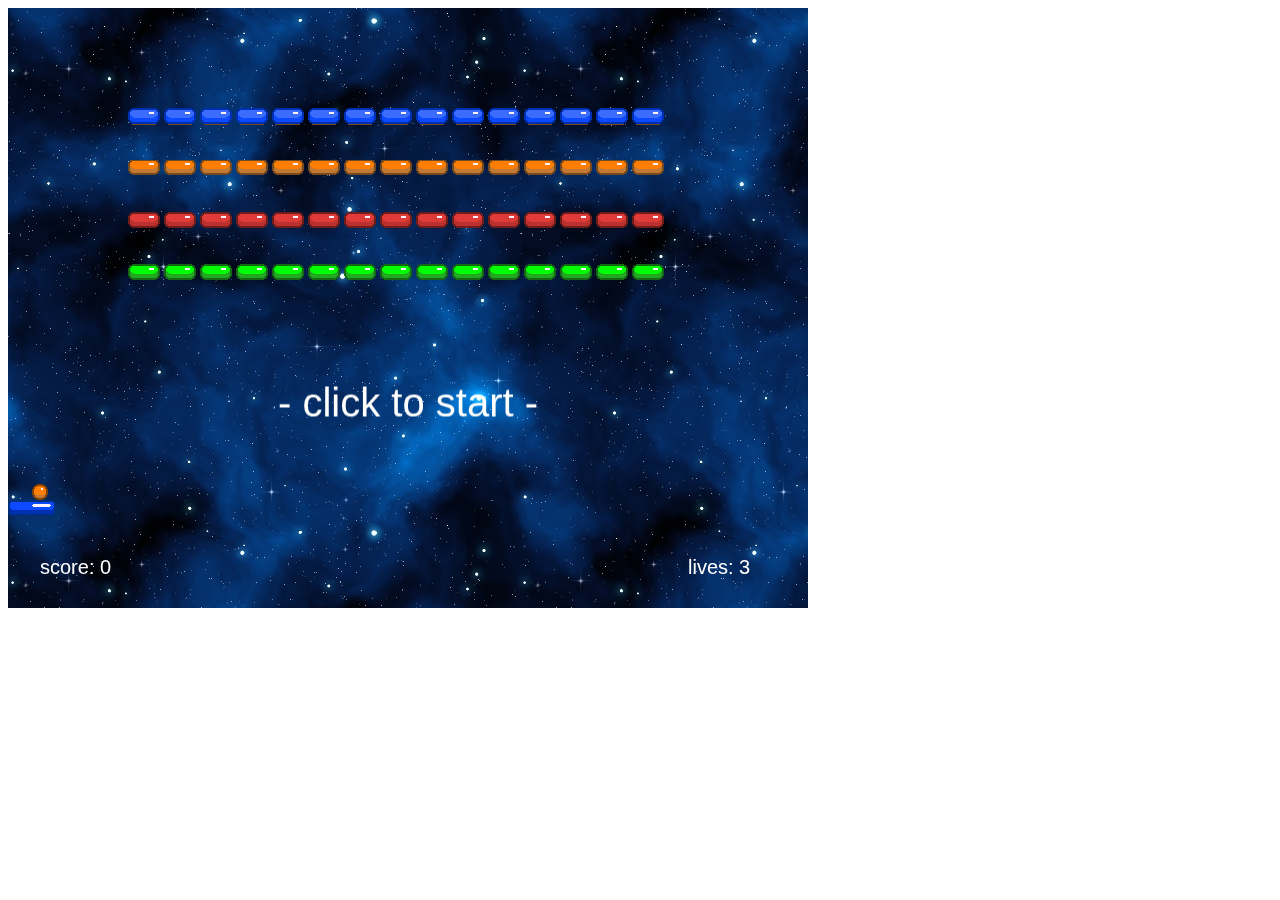
<file: index.html>
<!doctype html>
<html lang="en">
<head>
	<meta charset="UTF-8">
	<script src="lib/phaser.min.js"></script>
	<title>BREAKOUT</title>
</head>
<body>
	<script>
		var game = new Phaser.Game(800, 600, Phaser.AUTO, 'phaser-example', { preload: preload, create: create, update: update });

		function preload() {

		    game.load.atlas('breakout', 'assets/breakout.png', 'assets/breakout.json');
		    game.load.image('starfield', 'assets/starfield.jpg');

		}

		var ball;
		var paddle;
		var bricks;

		var ballOnPaddle = true;

		var lives = 3;
		var score = 0;

		var scoreText;
		var livesText;
		var introText;

		var s;

		function create() {

		    game.physics.startSystem(Phaser.Physics.ARCADE);

		    //  We check bounds collisions against all walls other than the bottom one
		    game.physics.arcade.checkCollision.down = false;

		    s = game.add.tileSprite(0, 0, 800, 600, 'starfield');

		    bricks = game.add.group();
		    bricks.enableBody = true;
		    bricks.physicsBodyType = Phaser.Physics.ARCADE;

		    var brick;

		    for (var y = 0; y < 4; y++)
		    {
		        for (var x = 0; x < 15; x++)
		        {
		            brick = bricks.create(120 + (x * 36), 100 + (y * 52), 'breakout', 'brick_' + (y+1) + '_1.png');
		            brick.body.bounce.set(1);
		            brick.body.immovable = true;
		        }
		    }

		    paddle = game.add.sprite(game.world.centerX, 500, 'breakout', 'paddle_big.png');
		    paddle.anchor.setTo(0.5, 0.5);

		    game.physics.enable(paddle, Phaser.Physics.ARCADE);

		    paddle.body.collideWorldBounds = true;
		    paddle.body.bounce.set(1);
		    paddle.body.immovable = true;

		    ball = game.add.sprite(game.world.centerX, paddle.y - 16, 'breakout', 'ball_1.png');
		    ball.anchor.set(0.5);
		    ball.checkWorldBounds = true;

		    game.physics.enable(ball, Phaser.Physics.ARCADE);

		    ball.body.collideWorldBounds = true;
		    ball.body.bounce.set(1);

		    ball.animations.add('spin', [ 'ball_1.png', 'ball_2.png', 'ball_3.png', 'ball_4.png', 'ball_5.png' ], 50, true, false);

		    ball.events.onOutOfBounds.add(ballLost, this);

		    scoreText = game.add.text(32, 550, 'score: 0', { font: "20px Arial", fill: "#ffffff", align: "left" });
		    livesText = game.add.text(680, 550, 'lives: 3', { font: "20px Arial", fill: "#ffffff", align: "left" });
		    introText = game.add.text(game.world.centerX, 400, '- click to start -', { font: "40px Arial", fill: "#ffffff", align: "center" });
		    introText.anchor.setTo(0.5, 0.5);

		    game.input.onDown.add(releaseBall, this);

		}

		function update () {

		    //  Fun, but a little sea-sick inducing :) Uncomment if you like!
		    // s.tilePosition.x += (game.input.speed.x / 2);

		    paddle.body.x = game.input.x;

		    if (paddle.x < 24)
		    {
		        paddle.x = 24;
		    }
		    else if (paddle.x > game.width - 24)
		    {
		        paddle.x = game.width - 24;
		    }

		    if (ballOnPaddle)
		    {
		        ball.body.x = paddle.x;
		    }
		    else
		    {
		        game.physics.arcade.collide(ball, paddle, ballHitPaddle, null, this);
		        game.physics.arcade.collide(ball, bricks, ballHitBrick, null, this);
		    }

		}

		function releaseBall () {

		    if (ballOnPaddle)
		    {
		        ballOnPaddle = false;
		        ball.body.velocity.y = -300;
		        ball.body.velocity.x = -75;
		        ball.animations.play('spin');
		        introText.visible = false;
		    }

		}

		function ballLost () {

		    lives--;
		    livesText.text = 'lives: ' + lives;

		    if (lives === 0)
		    {
		        gameOver();
		    }
		    else
		    {
		        ballOnPaddle = true;

		        ball.reset(paddle.body.x + 16, paddle.y - 16);
		        
		        ball.animations.stop();
		    }

		}

		function gameOver () {

		    ball.body.velocity.setTo(0, 0);
		    
		    introText.text = 'Game Over!';
		    introText.visible = true;

		}

		function ballHitBrick (_ball, _brick) {

		    _brick.kill();

		    score += 10;

		    scoreText.text = 'score: ' + score;

		    //  Are they any bricks left?
		    if (bricks.countLiving() == 0)
		    {
		        //  New level starts
		        score += 1000;
		        scoreText.text = 'score: ' + score;
		        introText.text = '- Next Level -';

		        //  Let's move the ball back to the paddle
		        ballOnPaddle = true;
		        ball.body.velocity.set(0);
		        ball.x = paddle.x + 16;
		        ball.y = paddle.y - 16;
		        ball.animations.stop();

		        //  And bring the bricks back from the dead :)
		        bricks.callAll('revive');
		    }

		}

		function ballHitPaddle (_ball, _paddle) {

		    var diff = 0;

		    if (_ball.x < _paddle.x)
		    {
		        //  Ball is on the left-hand side of the paddle
		        diff = _paddle.x - _ball.x;
		        _ball.body.velocity.x = (-10 * diff);
		    }
		    else if (_ball.x > _paddle.x)
		    {
		        //  Ball is on the right-hand side of the paddle
		        diff = _ball.x -_paddle.x;
		        _ball.body.velocity.x = (10 * diff);
		    }
		    else
		    {
		        //  Ball is perfectly in the middle
		        //  Add a little random X to stop it bouncing straight up!
		        _ball.body.velocity.x = 2 + Math.random() * 8;
		    }

		}

	</script>
</body>
</html>
</file>
